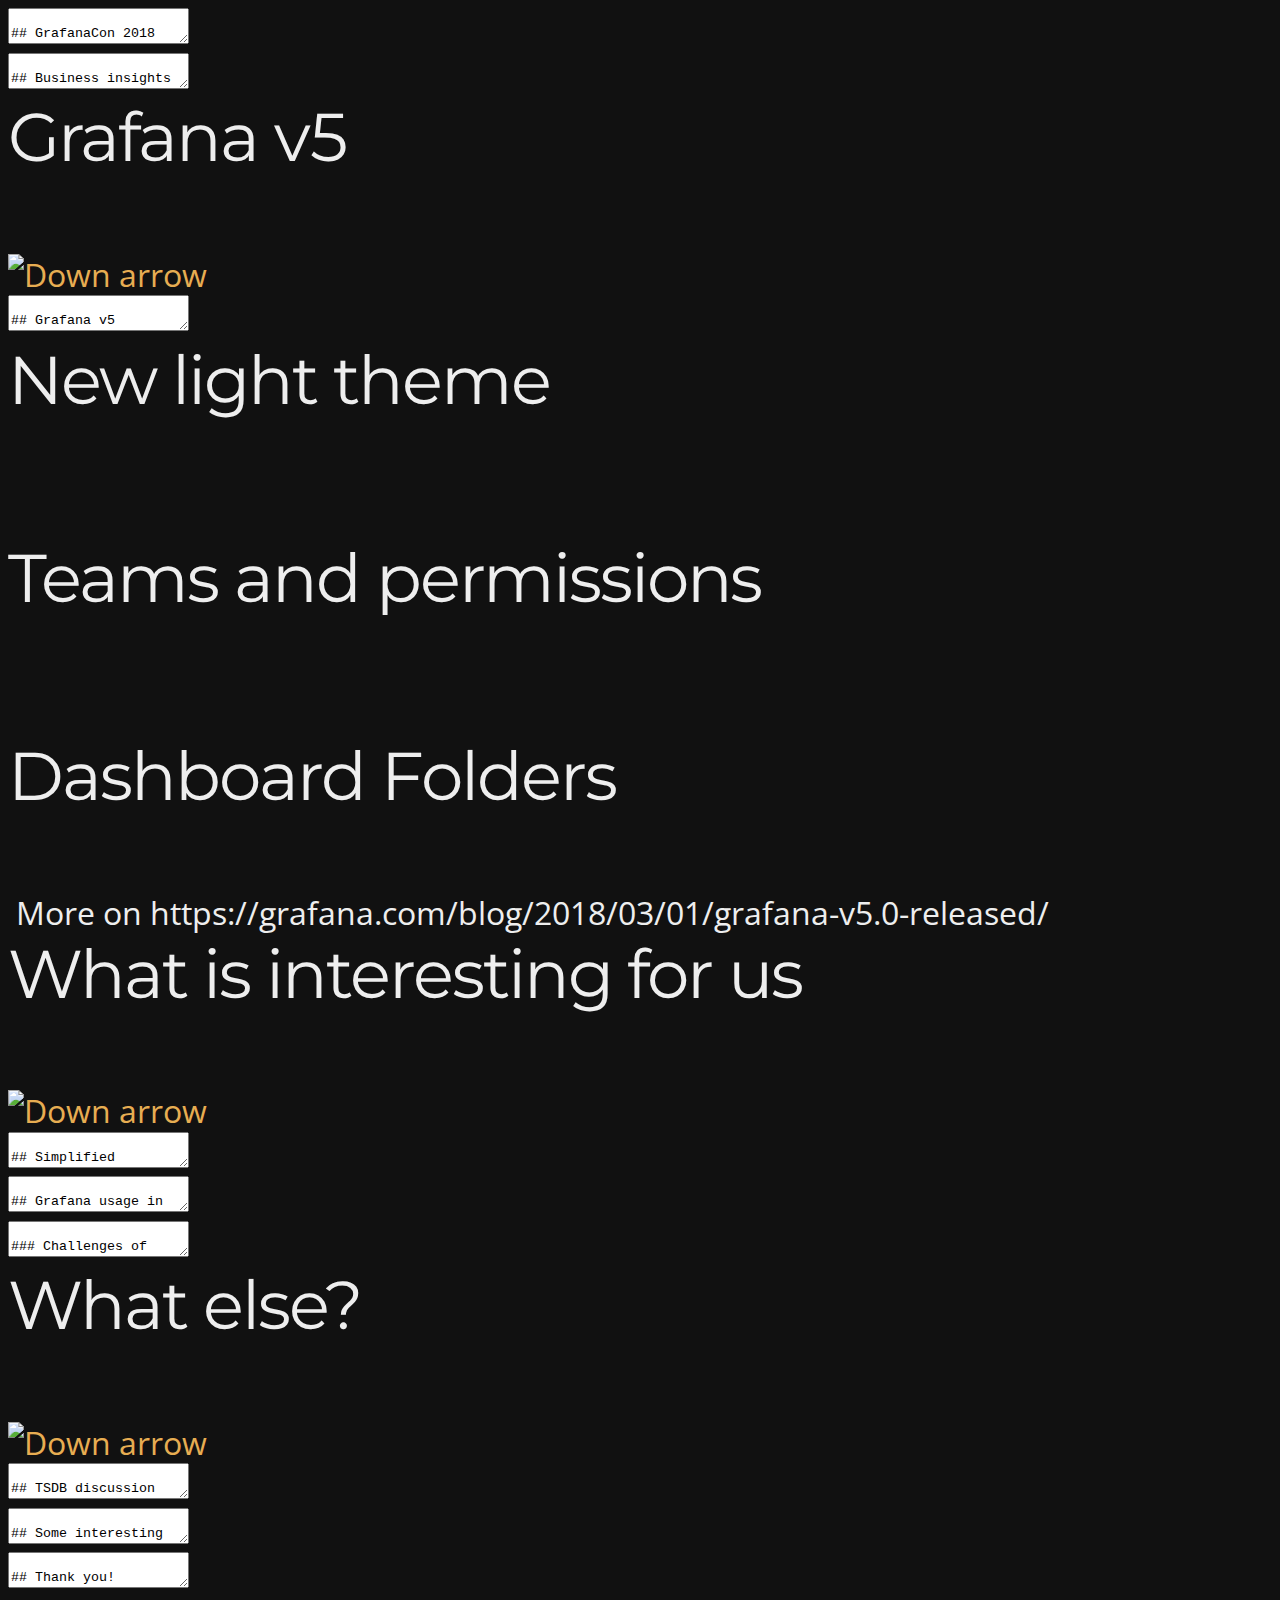
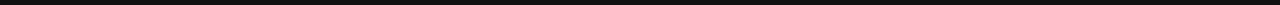
<file: grafanacon2018/index.html>
<!doctype html>
<html>
	<head>
		<meta charset="utf-8">
		<meta name="viewport" content="width=device-width, initial-scale=1.0, maximum-scale=1.0, user-scalable=no">

		<title>GrafanaCon 2018 highlights</title>

		<link rel="stylesheet" href="https://cavalheiro.github.io/reveal.js/css/reveal.css">
		<link rel="stylesheet" href="https://cavalheiro.github.io/presentations/jc.css">

		<!-- Theme used for syntax highlighting of code -->
		<link rel="stylesheet" href="https://cavalheiro.github.io/reveal.js/lib/css/zenburn.css">

	</head>
	<body>
		<div class="reveal">
			<div class="slides">
				<section data-markdown data-background-image="https://pbs.twimg.com/media/DXMLibDWsAAAyQ1.jpg">
					<textarea data-template>
						## GrafanaCon 2018
						<br>
						<br>
						<br>
						<br>
						- 2 days, ~30 speakers, 200+ people
						- event area was nice and was well organized
						- overall experience was quite good
					</textarea>
				</section>
				<section data-markdown>
					<textarea data-template>
						## Business insights
						- hosted Grafana (Cloud) is the main revenue source at the moment
						- Grafana to invest in Prometheus (aquisition?)
						- recent VC investments in TimescaleDB (12.4M) and InfluxDB (35M)
					</textarea>
				</section>
				<section>
					<section data-background-image="https://grafana.com/blog/img/docs/v50/new_ux_nav.png">
						<h2>Grafana v5</h2>
						<br>
						<a href="#" class="navigate-down">
							<img data-src="https://s3.amazonaws.com/hakim-static/reveal-js/arrow.png" alt="Down arrow">
						</a>
					</section>
					<section data-markdown>
						<textarea data-template>
							## Grafana v5
							- improved UX and page design
							- dashboard folders, teams and permissions
							- configuration as code
						</textarea>
					</section>
					<section>
						<h2>New light theme</h2>
						<br>
						<img data-src="https://grafana.com/blog/img/docs/v50/new_white_theme.png" alt="">
					</section>
					<section>
						<h2>Teams and permissions</h2>
						<br>
						<img data-src="https://grafana.com/blog/img/docs/v50/folder_permissions.png" alt="">
					</section>
					<section>
						<h2>Dashboard Folders</h2>
						<br>
						<img data-src="https://grafana.com/blog/img/docs/v50/new_search.png" alt="">
						More on https://grafana.com/blog/2018/03/01/grafana-v5.0-released/
					</section>
				</section>

				<section>
					<section>
						<h2>What is interesting for us</h2>
						<br>
						<a href="#" class="navigate-down">
							<img data-src="https://s3.amazonaws.com/hakim-static/reveal-js/arrow.png" alt="Down arrow">
						</a>
					</section>
					<section data-markdown>
						<textarea data-template>
							## Simplified provisioning
							- Datasources as yaml (limitations apply)
							- json dashboards are native at v5
							- using yaml for dashboards is possible:
								- https://github.com/jakubplichta/grafana-dashboard-builder
								- https://docs.openstack.org/infra/grafyaml
							- a python DSL is also available: https://github.com/weaveworks/grafanalib
							- Grafonnet is a jsonnet library that generates dashboard JSON files
								- https://github.com/grafana/grafonnet-lib
						</textarea>
					</section>
					<section data-markdown>
						<textarea data-template>
							## Grafana usage in QA process
							- putting test results in context
							- live monitoring of performance tests
							- data visualization of test execution data:
								- junit, cobertura, jmeter -> influxdb -> grafana
						</textarea>
					</section>
					<section data-markdown>
						<textarea data-template>
							### Challenges of integrating Grafana with Prometheus
							- how to alert on service and not individual servers?
							- how to define "similar" panels?
							- Dynamic resolution
								- how to deal with data scrapped with different resolutions?
								- how to align that data on the same graphs?
							- How to store data for long periods (TimescaleDB?)
						</textarea>
					</section>
				</section>
				<section>
					<section>
						<h2>What else?</h2>
						<br>
						<a href="#" class="navigate-down">
							<img width="178" height="238" data-src="https://s3.amazonaws.com/hakim-static/reveal-js/arrow.png" alt="Down arrow">
						</a>
					</section>
					<section data-markdown>
						<textarea data-template>
							## TSDB discussion panel
							- people from Prometheus, Graphite, Influxdb and TimescaleDB
							- discussions mostly around storage, scalability & query language
							- promQL seems to be in a path of becoming some kind of standard (all the engines above support it or are planning to)
						</textarea>
					</section>
					<section data-markdown>
						<textarea data-template>
							## Some interesting use cases
							- Running a power plant with Grafana
							- Observability at a city scale
							- Weather impact on energy business
						</textarea>
					</section>
				</section>
				<section data-markdown>
					<textarea data-template>
						## Thank you!

						more details on <br>
						https://cavalheiro.github.io/texts/grafanacon2018.html
					</textarea>
				</section>
			</div>
		</div>

		<script src="https://cavalheiro.github.io/reveal.js/lib/js/head.min.js"></script>
		<script src="https://cavalheiro.github.io/reveal.js/js/reveal.js"></script>

		<script>
			Reveal.initialize({
				dependencies: [
					{ src: 'https://cavalheiro.github.io/reveal.js/plugin/markdown/marked.js' },
					{ src: 'https://cavalheiro.github.io/reveal.js/plugin/markdown/markdown.js' },
					{ src: 'https://cavalheiro.github.io/reveal.js/plugin/notes/notes.js', async: true },
					{ src: 'https://cavalheiro.github.io/reveal.js/plugin/highlight/highlight.js', async: true, callback: function() { hljs.initHighlightingOnLoad(); } }
				]
			});
		</script>
	</body>
</html>
</file>
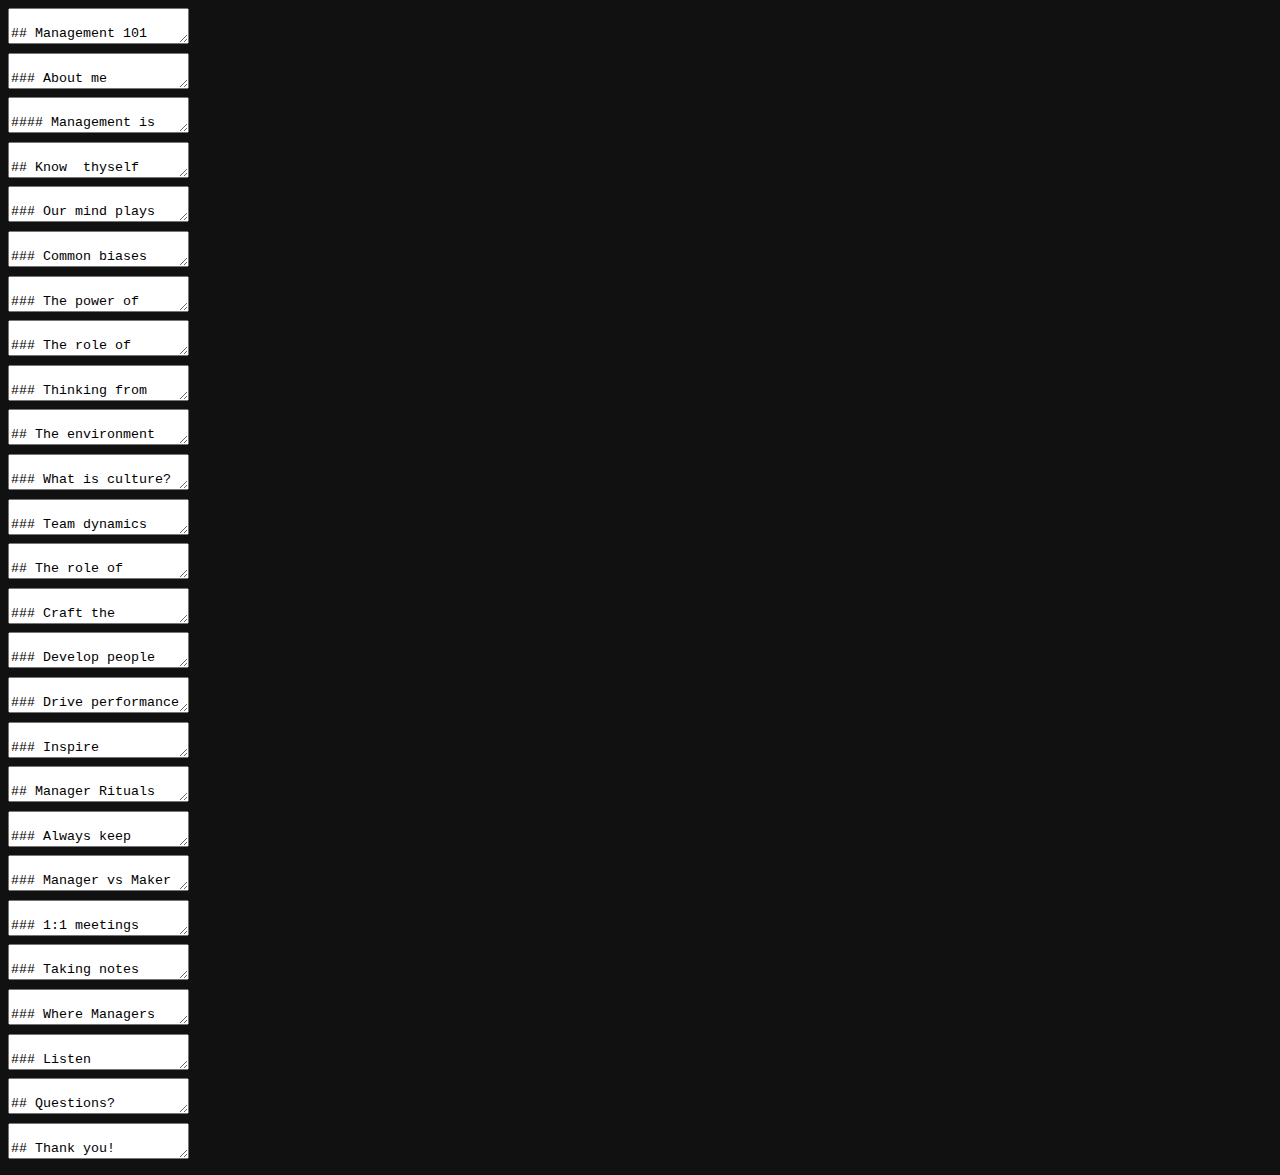
<file: mgmt-101/index.html>
<!doctype html>
<html>
	<head>
		<meta charset="utf-8">
		<meta name="viewport" content="width=device-width, initial-scale=1.0, maximum-scale=1.0, user-scalable=no">

		<title>Management 101</title>

		<link rel="stylesheet" href="https://cavalheiro.github.io/reveal.js/css/reveal.css">
		<link rel="stylesheet" href="https://cavalheiro.github.io/presentations/jc.css">

		<!-- Theme used for syntax highlighting of code -->
		<link rel="stylesheet" href="https://cavalheiro.github.io/reveal.js/lib/css/zenburn.css">

	</head>
	<body>
		<div class="reveal">
			<div class="slides">

				<!-- Slide # -->
				<section data-markdown>
					<textarea data-template>
						## Management 101
					</textarea>
				</section>

				<!-- Slide # -->
				<section data-markdown data-background-image="img/suse.jpg">
					<textarea data-template>
						### About me
						<br>
						João Cavalheiro
						<br><br>
						- 15+ years in Software Engineering
						- Manager of a distributed team @ SUSE
						<br><br>

						twitter.com/jmcavalheiro <!-- .element: class="footnote" -->
						<br>
						github.com/cavalheiro <!-- .element: class="footnote" -->
					</textarea>
				</section>

				<!-- Slide # -->
				<section data-markdown>
					<textarea data-template>
						#### Management is not a promotion, it is a career change.
						<br><br>
						You will stop being judged on your technical knowledge<br> and start being judged on the way you interact with people. <!-- .element: class="fragment"  -->
					</textarea>
				</section>

				<!-- Slide # -->
				<section data-markdown>
					<textarea data-template>
						## Know  thyself
						<br>
						> A cognitive bias is a mistake in reasoning, evaluating, remembering, or other cognitive process, often occurring as a result of holding onto one’s preferences and beliefs regardless of contrary information.
					</textarea>
				</section>

				<!-- Slide # -->
				<section data-markdown>
					<textarea data-template>
						### Our mind plays tricks on us

						- We have hard-wired ways of thinking
						- We remember information selectively
						- We favor facts that confirm our existing ideas

						<br>
						The effect is stronger for emotionally charged issues,<br>and for deeply entrenched beliefs.

					</textarea>
				</section>

				<!-- Slide # -->
				<section data-markdown>
					<textarea data-template>
						### Common biases

						- Bias from liking / disliking
						- Fundamental attribution error
						- Reciprocation Tendency
						- Social-Proof Tendency
						- Over-influence by contrast

						<br>
						"The first principle is that you must not fool yourself<br> — and you are the easiest person to fool" // Richard Feynman  <!-- .element: class="fragment"  -->

					</textarea>
				</section>

				<!-- Slide # -->
				<section data-markdown>
					<textarea data-template>
						### The power of incentives

						- To drive change, reason will only take you so far
						- Incentives are hidden forces that shape behavior
						- Incentives strongly influence culture
						<br><br>
						What are you rewarding in your teams?

					</textarea>
				</section>

				<!-- Slide # -->
				<section data-markdown>
					<textarea data-template>
						### The role of intution

						Intuition is a subconscious recognition of a situation
						<br><br>
						- Can work in static environments (e.g. chess)
						- Requires immediate feedback
						- Needs lots of practice
						<br><br>
						Not good for complex adaptive systems!

					</textarea>
				</section>

				<!-- Slide # -->
				<section data-markdown>
					<textarea data-template>
						### Thinking from first principles

						- Build up your reasoning from the ground up.
						- Use foundational propositions that stand alone.
						- Keep asking 'why' until you reach the root cause.
						<br><br>
						First principles are about seeing the world as it is.

					</textarea>
				</section>


				<!-- Slide # -->
				<section data-markdown>
					<textarea data-template>
						## The environment
						<br>
						> "On the good teams, members spoke in roughly the same proportion, a phenomenon the researchers referred to as ‘equality in distribution of conversational turn-taking'"

						<br><br>
						[1] In "What Google Learned From Its Quest to Build the Perfect Team" <!-- .element: class="footnote" -->
					</textarea>
				</section>

				<!-- Slide # -->
				<section data-markdown>
					<textarea data-template>
						### What is culture?

						- It means different things to different people
						- It is emotional, ever-changing, and complex
						- It is a powerful factor in long-term success
						- Good teams have high ‘average social sensitivity’

					</textarea>
				</section>

				<!-- Slide # -->
				<section data-markdown>
					<textarea data-template>
						### Team dynamics

						- High energy, low pressure
						- Organizational awareness
						- Retrospectives
						- Celebrating success

					</textarea>
				</section>

				<!-- Slide # -->
				<section data-markdown>
					<textarea data-template>
						## The role of Engineering Managers
					</textarea>
				</section>

				<!-- Slide # -->
				<section data-markdown>
					<textarea data-template>
						### Craft the environment

						- Create psychological safety
						- Balance forces
						- Create learning opportunities
						- Connect the dots

					</textarea>
				</section>

				<!-- Slide # -->
				<section data-markdown>
					<textarea data-template>
						### Develop people

						- Coaching is short term and performance driven
							- can be done almost immediately on any given topic
						- Mentoring is a long-term learning relationship
							- often requires a "design" phase
						<br><br>
						Both are important!

					</textarea>
				</section>


				<!-- Slide # -->
				<section data-markdown>
					<textarea data-template>
						### Drive performance

						- Objectives should be qualitative and inspirational
						- Time frame is meaningful
							- e.g. become #1 in the PT market on FY20
						<br><br>
						- Results should be measurable. Examples:
							- the product is 30% faster in load tests
							- customer review increased from 4 to 5 stars

					</textarea>
				</section>

				<!-- Slide # -->
				<section data-markdown>
					<textarea data-template>
						### Inspire

						- Encourage new experiences
						- Make the end result look appealing
						- Create a path of fulfilling growth

					</textarea>
				</section>


				<!-- Slide # -->
				<section data-markdown>
					<textarea data-template>
						## Manager Rituals
					</textarea>
				</section>


				<!-- Slide # -->
				<section data-markdown>
					<textarea data-template>
						### Always keep learning
						- Read (as much as possible)
						- Test new ideas
						- Keep fit on Engineering topics
						- Adapt!

						<br>
						Practice Management like a Developer practices Engineering <!-- .element: class="fragment"  -->

					</textarea>
				</section>

				<!-- Slide # -->
				<section data-markdown>
					<textarea data-template>
						### Manager vs Maker schedule

						- Pack meetings together
						- Attention vs time management
						- Context switching: always have a primary focus

					</textarea>
				</section>

				<!-- Slide # -->
				<section data-markdown>
					<textarea data-template>
						### 1:1 meetings

						- Not a status report
						- Can be used for mentoring
						- Should be as regular as possible
						- Must have a personal touch

						<br><br>
						One of the primary objectives is to create trust <!-- .element: class="fragment"  -->

					</textarea>
				</section>

				<!-- Slide # -->
				<section data-markdown>
					<textarea data-template>
						### Taking notes

						- Keep track of your conversations
						- Write summaries of what you read
						- Use a decision journal
						- Develop your own framework

						<br>
						The true purpose of note-taking is transporting<br>
						states of mind (not just information) through time. <!-- .element: class="fragment"  -->

					</textarea>
				</section>

				<!-- Slide # -->
				<section data-markdown>
					<textarea data-template>
						### Where Managers can get stuck

						- Micro-management
						- Not being able to say 'no'
						- Not building strong peer relationships

					</textarea>
				</section>

				<!-- Slide # -->
				<section data-markdown>
					<textarea data-template>
						### Listen

						Recognize that hearing isn't listening.
						<br><br>
						The goal isn't being able to accurately transcribe the other person's comments, but insuring that they truly feel heard.
					</textarea>
				</section>

				<!-- Slide # -->
				<section data-markdown>
					<textarea data-template>
						## Questions?
					</textarea>
				</section>

				<!-- Slide # -->
				<section data-markdown>
					<textarea data-template>
						## Thank you!
						<br><br>

						twitter.com/jmcavalheiro <!-- .element: class="footnote" -->
						<br>
						github.com/cavalheiro <!-- .element: class="footnote" -->
					</textarea>
				</section>

			</div>
		</div>

		<script src="https://cavalheiro.github.io/reveal.js/lib/js/head.min.js"></script>
		<script src="https://cavalheiro.github.io/reveal.js/js/reveal.js"></script>

		<script>
			Reveal.initialize({
				width: "90%",
				height: "90%",
				// defaultTiming: 120,
				history: true,
				transition: 'fade',
				dependencies: [
					{ src: 'https://cavalheiro.github.io/reveal.js/plugin/markdown/marked.js' },
					{ src: 'https://cavalheiro.github.io/reveal.js/plugin/markdown/markdown.js' },
					{ src: 'https://cavalheiro.github.io/reveal.js/plugin/notes/notes.js', async: true },
					{ src: 'https://cavalheiro.github.io/reveal.js/plugin/highlight/highlight.js', async: true, callback: function() { hljs.initHighlightingOnLoad(); } }
				]
			});
		</script>
	</body>
</html>
</file>
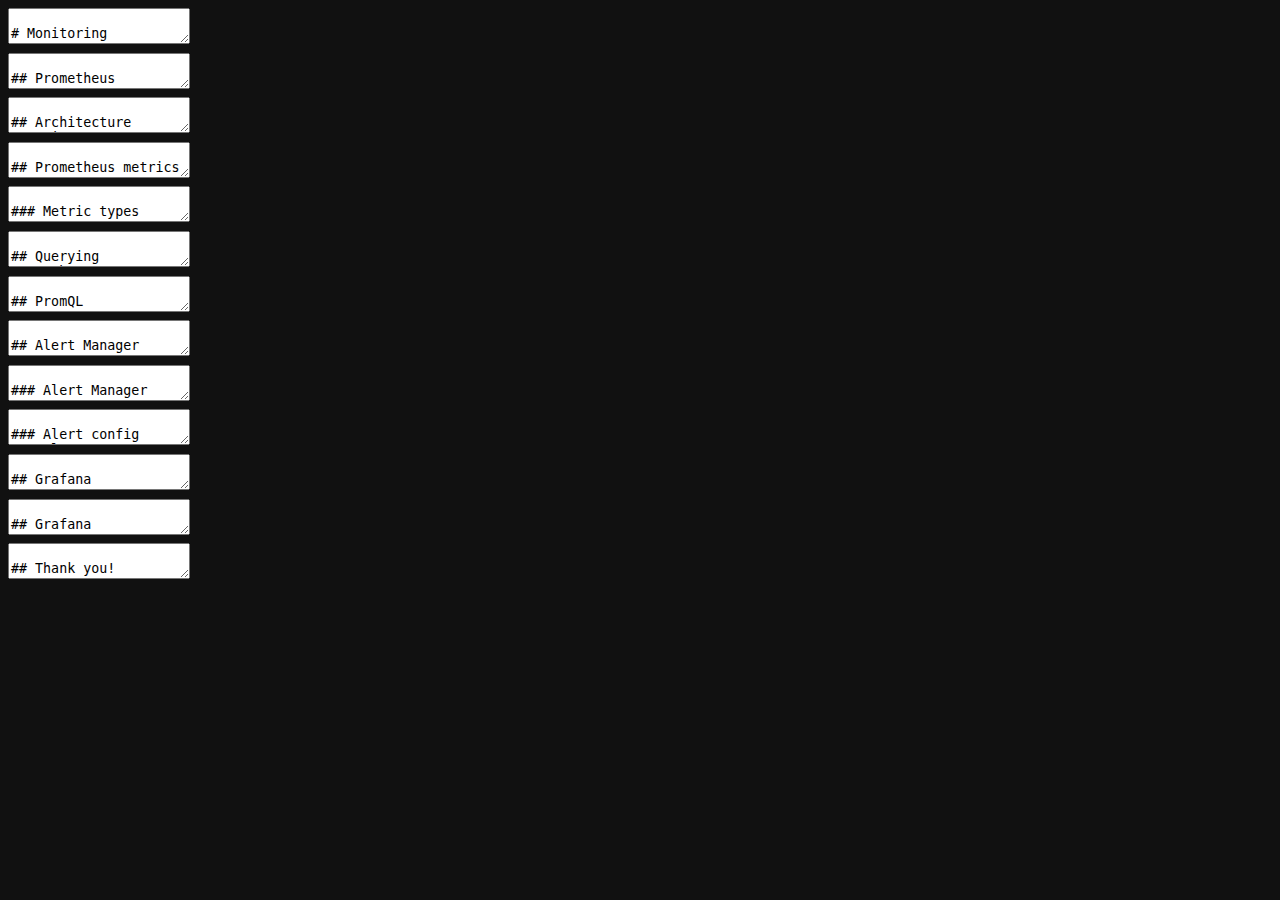
<file: prom-grafana/index.html>
<!doctype html>
<html>
	<head>
		<meta charset="utf-8">
		<meta name="viewport" content="width=device-width, initial-scale=1.0, maximum-scale=1.0, user-scalable=no">

		<title>Monitoring with Prometheus and Grafana</title>

		<link rel="stylesheet" href="https://cavalheiro.github.io/reveal.js/css/reveal.css">
		<link rel="stylesheet" href="https://cavalheiro.github.io/presentations/jc.css">


		<!-- Theme used for syntax highlighting of code -->
		<link rel="stylesheet" href="https://cavalheiro.github.io/reveal.js/lib/css/zenburn.css">

	</head>
	<body>
		<div class="reveal">
			<div class="slides">

				<!-- Slide # -->
				<section data-markdown data-background-image="img/mdashboard2.png">
					<textarea data-template>
						# Monitoring
						## with Prometheus and Grafana
						<br><br>

						jcavalheiro@suse.de
					</textarea>
				</section>

				<!-- Slide # -->
				<section data-markdown>
					<textarea data-template>
						## Prometheus
						<img data-src="img/prom-logo.png">
						* Originally built at SoundCloud
						* Prometheus works well for recording numeric time series
						* Data collection happens via a pull model over HTTP
						* Targets are set via static configuration or service discovery
					</textarea>
				</section>


				<!-- Slide # -->
				<section data-markdown>
					<textarea data-template>
						## Architecture Overview
						<img data-src="img/arch1.png">
					</textarea>
				</section>

				<!-- Slide # -->
				<section data-markdown>
					<textarea data-template>
						## Prometheus metrics
						<br>
						<img data-src="img/metric.png">
						<br>
						* Metrics have a name, a set of labels, a timestamp and a value
						* 'job' and 'instance' labels are automatically added by Prometheus
							- instance - host from which you scrape metrics
							- job - collection of instances with the same purpose
					</textarea>
				</section>

				<!-- Slide # -->
				<section data-markdown>
					<textarea data-template>
						### Metric types
						  * Counter - cumulative values. ex: number of errors
						  * Gauge - can go up or down. ex: temperature
						  * Histogram - count observations in buckets
						  * Summary - similar to histogram, but provides totals (sum and count)
						  * Learn more: https://prometheus.io/docs/concepts/metric_types/
					</textarea>
				</section>

				<!-- Slide # -->
				<section data-markdown>
					<textarea data-template>
						## Querying Prometheus
						### PromQL
						* Functional expression language
						* Easily filter multi-dimensional time-series
						* Regex matching
					</textarea>
				</section>

				<!-- Slide # -->
				<section data-markdown>
					<textarea data-template>
						## PromQL
						## Demo
					</textarea>
				</section>

				<!-- Slide # -->
				<section data-markdown>
					<textarea data-template>
						## Alert Manager
						<img data-src="img/arch2.png">
					</textarea>
				</section>

				<!-- Slide # -->
				<section data-markdown>
					<textarea data-template>
						### Alert Manager
						* Takes care of deduplicating, grouping, and routing
						  - also takes care of silencing and inhibition of alerts
						* Integration with email, PagerDuty, or OpsGenie
						* Uses PromQL
						* HTTP API and cli tool
					</textarea>
				</section>

				<!-- Slide # -->
				<section data-markdown>
					<textarea data-template>
						### Alert config example
						<img data-src="img/alert-example.png">
					</textarea>
				</section>

				<!-- Slide # -->
				<section data-markdown>
					<textarea data-template>
						## Grafana
						<img data-src="img/grafana-logo.png">
						* Metrics dashboard and graph editor
						* Multiple visualization options to help you understand your data
						* Supports dozens of databases
						* Plugin system
					</textarea>
				</section>

				<!-- Slide # -->
				<section data-markdown>
					<textarea data-template>
						## Grafana
						## Demo
					</textarea>
				</section>

				<!-- Slide # -->
				<section data-markdown>
					<textarea data-template>
						## Thank you!
						<br>
						### Questions?
						<br>
						https://cavalheiro.github.io/presentations/prom-grafana
					</textarea>
				</section>

			</div>
		</div>

		<script src="https://cavalheiro.github.io/reveal.js/lib/js/head.min.js"></script>
		<script src="https://cavalheiro.github.io/reveal.js/js/reveal.js"></script>

		<script>
			Reveal.initialize({
				width: "90%",
				height: "90%",
				// defaultTiming: 120,
				history: true,
				transition: 'fade',
				dependencies: [
					{ src: 'https://cavalheiro.github.io/reveal.js/plugin/markdown/marked.js' },
					{ src: 'https://cavalheiro.github.io/reveal.js/plugin/markdown/markdown.js' },
					{ src: 'https://cavalheiro.github.io/reveal.js/plugin/notes/notes.js', async: true },
					{ src: 'https://cavalheiro.github.io/reveal.js/plugin/highlight/highlight.js', async: true, callback: function() { hljs.initHighlightingOnLoad(); } }
				]
			});
		</script>
	</body>
</html>
</file>
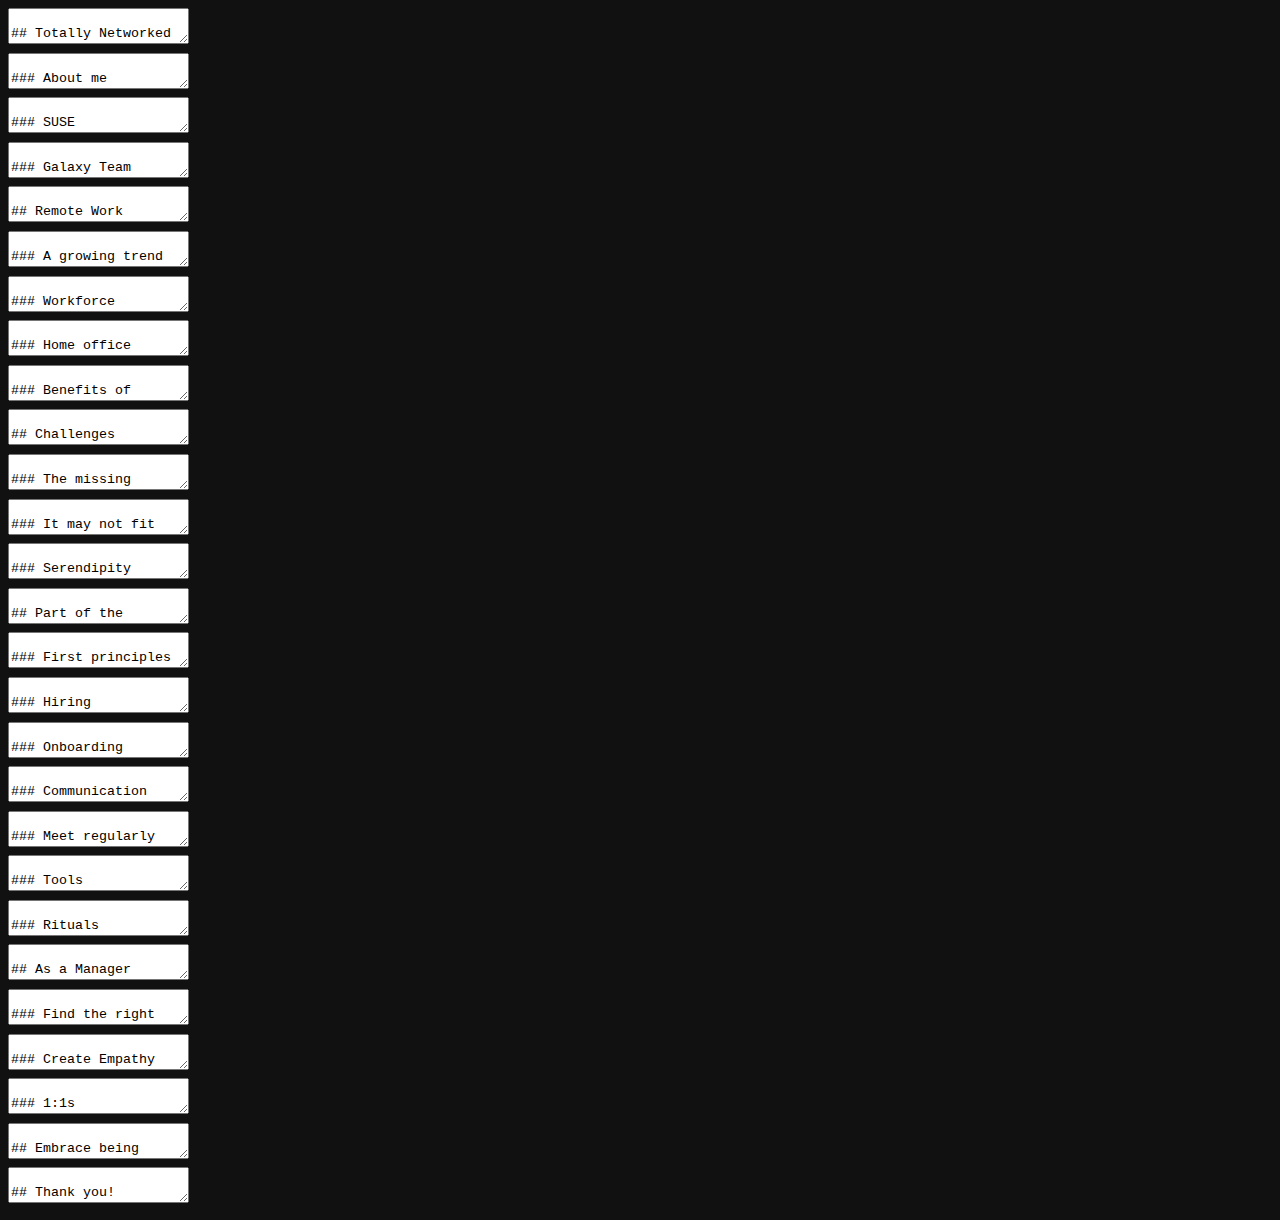
<file: tnt-10m/index.html>
<!doctype html>
<html>
	<head>
		<meta charset="utf-8">
		<meta name="viewport" content="width=device-width, initial-scale=1.0, maximum-scale=1.0, user-scalable=no">

		<title>Totally Networked Team</title>

		<link rel="stylesheet" href="https://cavalheiro.github.io/reveal.js/css/reveal.css">
		<link rel="stylesheet" href="https://cavalheiro.github.io/presentations/jc.css">

		<!-- Theme used for syntax highlighting of code -->
		<link rel="stylesheet" href="https://cavalheiro.github.io/reveal.js/lib/css/zenburn.css">

	</head>
	<body>
		<div class="reveal">
			<div class="slides">

				<!-- Slide # -->
				<section data-markdown>
					<textarea data-template>
						## Totally Networked Team
						> Remote work in Engineering is a growing trend. Companies that are embracing it learned that communication, decision making, social interaction and leadership strategies had to change.
						<br><br>

						Often, those cultural changes end up contributing to general improvements in management, information clarity and knowledge sharing. <!-- .element: class="fragment"  -->
					</textarea>
				</section>

				<!-- Slide # -->
				<section data-markdown>
					<textarea data-template>
						### About me
						<br>
						João Cavalheiro
						<br><br>
						* Engineering Manager @ SUSE
						* Remote manager of a remote team
						<br><br>

						twitter.com/jmcavalheiro <!-- .element: class="footnote" -->
						<br>
						linkedin.com/in/jmcavalheiro <!-- .element: class="footnote" -->
					</textarea>
				</section>

				<!-- Slide # -->
				<section data-markdown data-background-image="img/suse-2.jpeg">
					<textarea data-template>
						### SUSE
						<br><br>

						* [25 years of history]
						* World’s first provider of an Enterprise Linux distribution
						* Focused on mission-critical computing
						* OpenSource DNA
						* 1300+ people, many remote teams

						[25 years of history]: https://www.suse.com/company/history/
					</textarea>
				</section>

				<!-- Slide # -->
				<section data-markdown>
					<textarea data-template>
						### Galaxy Team

						* 25+ developers, half remote
						* 2 managers
						* 7 locations
						* Agile: LeSS and Kanban

						[SUSE Manager]: https://www.suse.com/products/suse-manager/
					</textarea>
				</section>

				<!-- Slide # -->
				<section data-markdown>
					<textarea data-template>
					## Remote Work
					</textarea>
				</section>

				<!-- Slide # -->
				<section data-markdown>
					<textarea data-template>
					### A growing trend

					<img data-src="img/remote-trend.png">

					</textarea>
				</section>

				<!-- Slide # -->
				<section data-markdown>
					<textarea data-template>
					### Workforce scalability

					* Global work force
					* Grow while keeping the same office size
					* Many tech companies are already [remote friendly]
					* Private offices or open workspaces?
						- Stack Overflow says: [Go Remote]

					[Go Remote]: https://stackoverflow.blog/2017/04/14/cant-afford-private-offices/
					[remote friendly]: https://github.com/remoteintech/remote-jobs
					</textarea>
				</section>

				<!-- Slide # -->
				<section data-markdown>
					<textarea data-template>
					### Home office

					* Control over schedule
					* Custom work environment
					* More focus

					> "It can be quiet when you need quiet, or as loud as you want to make it when you want music"
					</textarea>
				</section>

				<!-- Slide # -->
				<section data-markdown>
					<textarea data-template>
						### Benefits of working remotely
						<img src="img/remote-benefits.png" width="50%">
						- Source: <!-- .element: class="footnote" --> [State of Remote Work 2018]
						[State of Remote Work 2018]: https://open.buffer.com/state-remote-work-2018/
					</textarea>
				</section>

				<!-- Slide # -->
				<section data-markdown>
					<textarea data-template>
						## Challenges
					</textarea>
				</section>

				<!-- Slide # -->
				<section data-markdown data-background-image="img/cloudy.jpg">
					<textarea data-template>
						### The missing connection

						* We are not designed for a life of total solitude
						* Communication is harder
						* Onboarding is harder
						* Sense of belonging can be affected
					</textarea>
				</section>

				<!-- Slide # -->
				<section data-markdown>
					<textarea data-template>
						### It may not fit your processes
						<img data-src="http://chsorche.wwwss17.a2hosted.com/wp-content/uploads/2015/02/fullgroup.jpg">

						Remote doesn't work well in highly synchronous environments <!-- .element: class="footnote" -->
					</textarea>
				</section>



				<!-- Slide # -->
				<section data-markdown>
					<textarea data-template>
						### Serendipity

						> "Everyone’s sitting around a table, ideas are building on ideas, and intellectual sparks are lighting up the room"

						It’s tempting to think that this kind of magic only happens when people are in the same room.
					</textarea>
				</section>

				<!-- Slide # -->
				<section data-markdown>
					<textarea data-template>
						## Part of the solution
					</textarea>
				</section>

				<!-- Slide # -->
				<section data-markdown>
					<textarea data-template>
						### First principles
						* Flexible working hours
						* Free information flow
						* Asynchronous communication
						* Written conversations over verbal explanations
						* Written knowledge over on-the-job training
						* Results of work over the hours put in

						> What is not written does not exist <!-- .element: class="fragment"  -->
					</textarea>
				</section>

				<!-- Slide # -->
				<section data-markdown>
					<textarea data-template>
						### Hiring

						##### Best chances are with people that:
						* are able to focus outside an office setup
						* are expressive and have good writing skills
						* have a sense of discipline and time management
					</textarea>
				</section>

				<!-- Onboarding # -->
				<section data-markdown>
					<textarea data-template>
						### Onboarding

						* Prepare everything beforehand (hardware, welcome kit)
						* Have an onboarding guide and a FAQ
						* Always assign a mentor to the new person
						* Reserve dedicated time for pair-programming
					</textarea>
				</section>

				<!-- Slide # -->
				<section data-markdown>
					<textarea data-template>
						### Communication
						> F2F communication relies on multiple physical queues to build trust

						##### Office rules
						* One remote, all remotes
						* No shared camera : everyone connects from their laptop
						* IRC over in-person discussions
						* All documents are public and editable
						* Core office hours

					</textarea>
				</section>

				<!-- Slide # -->
				<section data-markdown>
					<textarea data-template>
						### Meet regularly
						* Visit the office, as often as possible
						* Offsites
						* Hackweeks
						* When on same city, meet and work together
					</textarea>
				</section>

				<!-- Slide # -->
				<section data-markdown>
					<textarea data-template>
						### Tools
						* Etherpad - shared notes
						* Wiki - source of truth
						* Mumble / Teamspeak
						* RFC model [example]

						[example]: https://github.com/cavalheiro/salt/blob/c055387879734ac416fe804b887a58a0d30fb566/rfcs/0000-template.md
					</textarea>
				</section>

				<!-- Slide # -->
				<section data-markdown>
					<textarea data-template>
						### Rituals
						* Prepare yourself like if you were going to the office
						* Have regular working hours
						* Dedicated work area / room
						</textarea>
				</section>

				<!-- Slide # -->
				<section data-markdown>
					<textarea data-template>
						## As a Manager
					</textarea>
				</section>

				<!-- Slide # -->
				<section data-markdown>
					<textarea data-template>
						### Find the right balance
						* Manager schedule vs Maker schedule
						* A healthy team is your top priority
						* Reserve some time for technical insight
					</textarea>
				</section>

				<!-- Slide # -->
				<section data-markdown>
					<textarea data-template>
						### Create Empathy
						* Make yourself always available
						* Set the tone for how to communicate early on
						* Create room for personal conversations
						* Embrace small talk
						* Show you care
					</textarea>
				</section>

				<!-- Slide # -->
				<section data-markdown>
					<textarea data-template>
						### 1:1s
						* At least 30 min, every other week
						* Choose the right schedule
						* Preparation should include:
							- questions to ask
							- news to share
							- ideas to brainstorm
						* Write notes - don't miss the important stuff
					</textarea>
				</section>

				<!-- Slide # -->
				<section data-markdown>
					<textarea data-template>
						## Embrace being behind a screen
						* No commuting time or stress
						* Less interruptions
						* Flexible location
						* Design your work environment
						<br><br>

					</textarea>
				</section>

				<!-- Slide # -->
				<section data-markdown>
					<textarea data-template>
						## Thank you!
					</textarea>
				</section>

			</div>
		</div>

		<script src="https://cavalheiro.github.io/reveal.js/lib/js/head.min.js"></script>
		<script src="https://cavalheiro.github.io/reveal.js/js/reveal.js"></script>

		<script>
			Reveal.initialize({
				width: "90%",
				height: "90%",
				// defaultTiming: 120,
				history: true,
				transition: 'fade',
				dependencies: [
					{ src: 'https://cavalheiro.github.io/reveal.js/plugin/markdown/marked.js' },
					{ src: 'https://cavalheiro.github.io/reveal.js/plugin/markdown/markdown.js' },
					{ src: 'https://cavalheiro.github.io/reveal.js/plugin/notes/notes.js', async: true },
					{ src: 'https://cavalheiro.github.io/reveal.js/plugin/highlight/highlight.js', async: true, callback: function() { hljs.initHighlightingOnLoad(); } }
				]
			});
		</script>
	</body>
</html>
</file>
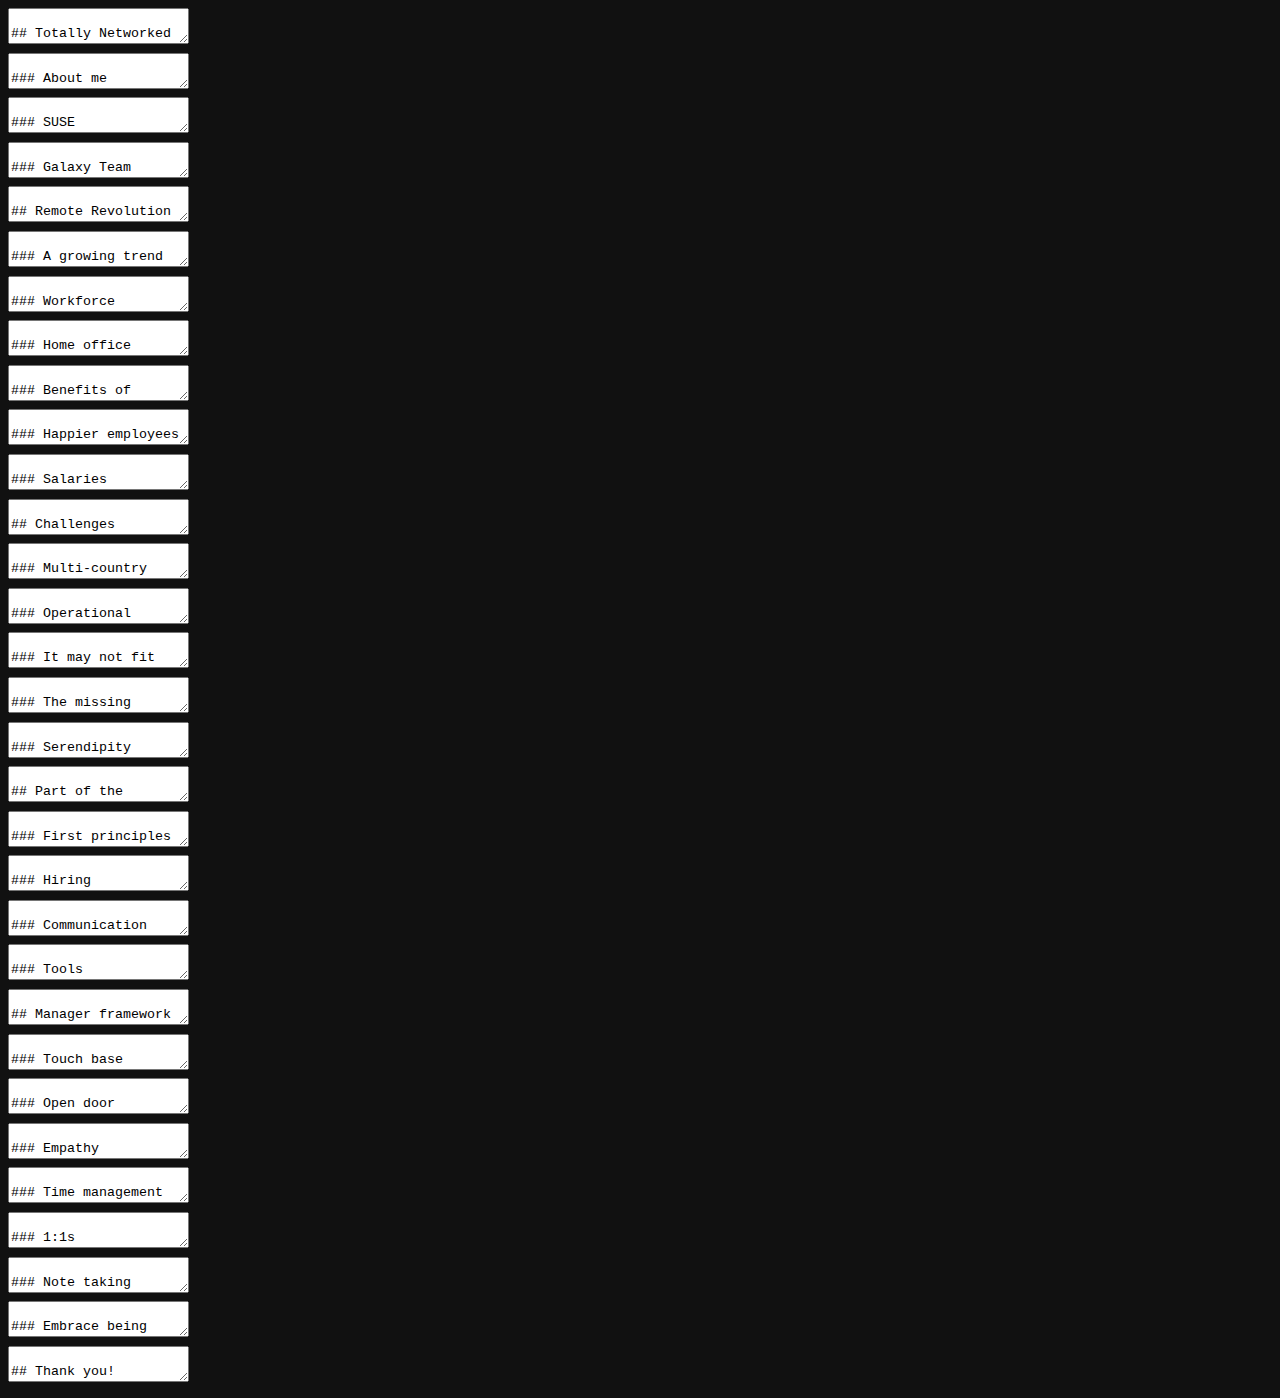
<file: tnt/index.html>
<!doctype html>
<html>
	<head>
		<meta charset="utf-8">
		<meta name="viewport" content="width=device-width, initial-scale=1.0, maximum-scale=1.0, user-scalable=no">

		<title>Totally Networked Team</title>

		<link rel="stylesheet" href="https://cavalheiro.github.io/reveal.js/css/reveal.css">
		<link rel="stylesheet" href="https://cavalheiro.github.io/presentations/jc.css">

		<!-- Theme used for syntax highlighting of code -->
		<link rel="stylesheet" href="https://cavalheiro.github.io/reveal.js/lib/css/zenburn.css">

	</head>
	<body>
		<div class="reveal">
			<div class="slides">

				<!-- Slide # -->
				<section data-markdown>
					<textarea data-template>
						## Totally Networked Team
						> Remote work in Engineering is a growing trend. Companies that are embracing it learned that communication, decision making, social interaction and leadership strategies had to change. Very often, those cultural changes end up contributing to general improvements in management, information clarity and knowledge sharing.
					</textarea>
				</section>

				<!-- Slide # -->
				<section data-markdown>
					<textarea data-template>
						### About me
						<br>
						João Cavalheiro
						<br><br>
						* 15+ years writing code
						* 5+ years managing teams
						* Full time geek
						<br><br>

						twitter.com/jmcavalheiro <!-- .element: class="footnote" -->
						<br>
						linkedin.com/in/jmcavalheiro <!-- .element: class="footnote" -->
					</textarea>
				</section>

				<!-- Slide # -->
				<section data-markdown data-background-image="https://cavalheiro.github.io/presentations/tnt/img/suse.jpg">
					<textarea data-template>
						### SUSE

						* [25 years of history]
						* World’s first provider of an Enterprise Linux distribution
						* Focused on mission-critical computing
						* OpenSource DNA
						* 1300+ people, several remote teams

						[25 years of history]: https://www.suse.com/company/history/
					</textarea>
				</section>

				<!-- Slide # -->
				<section data-markdown>
					<textarea data-template>
						### Galaxy Team

						* Tens of developers, half remote
						* 2 managers
						* 7 locations
						* Agile: LeSS and Kanban
						* Working on [SUSE Manager] product

						[SUSE Manager]: https://www.suse.com/products/suse-manager/
					</textarea>
				</section>

				<!-- Slide # -->
				<section data-markdown>
					<textarea data-template>
					## Remote Revolution

					> "The Industrial Revolution's "under one roof" model of conducting work is steadily declining as technology creates virtual workspaces that allow employees to provide their vital contribution without physically clustering together. Today, the new paradigm is "move work to the workers, rather than workers to the workplace."

					in "Remote: Office Not Required" by Jason Fried (Basecamp) <!-- .element: class="footnote" -->
					</textarea>
				</section>

				<!-- Slide # -->
				<section data-markdown>
					<textarea data-template>
					### A growing trend

					<img data-src="https://cavalheiro.github.io/presentations/tnt/img/remote-growth.png">

					Private offices or open workspaces? Stack Overflow says: [Go Remote]

					[Go Remote]: https://stackoverflow.blog/2017/04/14/cant-afford-private-offices/
					</textarea>
				</section>

				<!-- Slide # -->
				<section data-markdown>
					<textarea data-template>
					### Workforce scalability

					* Global work force
					* Grow while keeping the same office size
					* Many tech companies are already [remote friendly]

					[remote friendly]: https://github.com/remoteintech/remote-jobs
					</textarea>
				</section>

				<!-- Slide # -->
				<section data-markdown>
					<textarea data-template>
					### Home office

					* Control over schedule
					* Custom work environment

					> "It can be quiet when you need quiet, or as loud as you want to make it when you want music"
					</textarea>
				</section>

				<!-- Slide # -->
				<section data-markdown>
					<textarea data-template>
						### Benefits of working remotely
						<img src="https://cavalheiro.github.io/presentations/tnt/img/remote-benefits.png" width="50%">
						- Source: <!-- .element: class="footnote" --> [State of Remote Work 2018]
						[State of Remote Work 2018]: https://open.buffer.com/state-remote-work-2018/
					</textarea>
				</section>

				<!-- Slide # -->
				<section data-markdown>
					<textarea data-template>
					### Happier employees

					<img data-src="https://cavalheiro.github.io/presentations/tnt/img/remote-happier.png" width="40%">
					- Source: <!-- .element: class="footnote" --> [Stack Overflow]
					[Stack Overflow]: https://stackoverflow.blog/2018/01/22/remote-work-2017-developer-survey/
					</textarea>
				</section>

				<!-- Slide # -->
				<section data-markdown>
					<textarea data-template>
						### Salaries
						<img data-src="https://cavalheiro.github.io/presentations/tnt/img/remote-salaries.png" width="70%">
						- Source: <!-- .element: class="footnote" --> [Stack Overflow]
						[Stack Overflow]: https://stackoverflow.blog/2018/01/22/remote-work-2017-developer-survey/
					</textarea>
				</section>

				<!-- Slide # -->
				<section data-markdown>
					<textarea data-template>
						## Challenges
					</textarea>
				</section>

				<!-- Slide # -->
				<section data-markdown>
					<textarea data-template>
						### Multi-country setup

						* Legal
						* HR
						* Accounting
						* Reputation  <!-- .element: class="fragment" -->

					</textarea>
				</section>

				<!-- Slide # -->
				<section data-markdown>
					<textarea data-template>
						### Operational overhead

						* Hardware
						* Expense reporting
						* Additional communication
					</textarea>
				</section>

				<!-- Slide # -->
				<section data-markdown>
					<textarea data-template>
						### It may not fit your processes
						<img data-src="http://chsorche.wwwss17.a2hosted.com/wp-content/uploads/2015/02/fullgroup.jpg">

						Remote doesn't work well in highly synchronous environments <!-- .element: class="footnote" -->
					</textarea>
				</section>

				<!-- Slide # -->
				<section data-markdown data-background-image="https://cavalheiro.github.io/presentations/tnt/img/cloudy.jpg">
					<textarea data-template>
						### The missing connection

						* We are not designed for a life of total solitude
						* Communication is harder
						* Onboarding is harder
						* Sense of belonging can be affected
						* And you will need to cook your own lunch... :-) <!-- .element: class="fragment"  -->
					</textarea>
				</section>

				<!-- Slide # -->
				<section data-markdown>
					<textarea data-template>
						### Serendipity

						> "Everyone’s sitting around a table, ideas are building on ideas, and intellectual sparks are lighting up the room"

						It’s tempting to think that this kind of magic only happens when people are in the same room.
					</textarea>
				</section>

				<!-- Slide # -->
				<section data-markdown>
					<textarea data-template>
						## Part of the solution
					</textarea>
				</section>

				<!-- Slide # -->
				<section data-markdown>
					<textarea data-template>
						### First principles
						* Flexible working hours
						* Free information flow
						* Asynchronous communication
						* Written conversations over verbal explanations
						* Written knowledge over on-the-job training
						* Results of work over the hours put in

						> What is not written does not exist <!-- .element: class="fragment"  -->
					</textarea>
				</section>

				<!-- Slide # -->
				<section data-markdown>
					<textarea data-template>
						### Hiring

						##### Best chances are with people that
						* are able to focus outside an office setup
						* are expressive and have good writing skills
						* have a sense of discipline and time management
					</textarea>
				</section>

				<section data-markdown>
					<textarea data-template>
						### Communication
						> F2F communication relies on multiple physical queues to build trust
						- remote people don't experience that

						##### Office rules
						* One remote, all remotes
						* No shared camera : everyone connects from their laptop
						* IRC over in-person discussions
						* All documents are open source
						* Core office hours

					</textarea>
				</section>

				<!-- Slide # -->
				<section data-markdown>
					<textarea data-template>
						### Tools
						* Etherpad - shared notes
						* Wiki - source of truth
						* RFC model [example]

						[example]: https://github.com/cavalheiro/salt/blob/c055387879734ac416fe804b887a58a0d30fb566/rfcs/0000-template.md
					</textarea>
				</section>

				<!-- Slide # -->
				<section data-markdown>
					<textarea data-template>
						## Manager framework
						> "A catalyst either kick-starts or maintains a chemical reaction, but isn’t itself a reactant. The reaction may slow or stop without the addition of catalysts. Social systems, of course, take on many similar traits, and we can view catalysts in a similar light"
					</textarea>
				</section>

				<!-- Slide # -->
				<section data-markdown>
					<textarea data-template>
						### Touch base
						* Visit the head office, as often as possible
						* Promote Offsites
					</textarea>
				</section>

				<!-- Slide # -->
				<section data-markdown>
					<textarea data-template>
						### Open door
						* Make yourself always available
						* Set the tone for how to communicate early on
					</textarea>
				</section>

				<!-- Slide # -->
				<section data-markdown>
					<textarea data-template>
						### Empathy
						* Create room for personal conversations
						* Exercise a sense of humor
						* Embrace small talk
						* Show you care
					</textarea>
				</section>

				<!-- Slide # -->
				<section data-markdown>
					<textarea data-template>
						### Time management
						* Balance tasks and team building
						* Manager schedule vs Maker schedule
						* Reserve some time for technical insight
					</textarea>
				</section>

				<!-- Slide # -->
				<section data-markdown>
					<textarea data-template>
						### 1:1s
						* At least 30 min, every week
						* Choose the right schedule
						* Preparation should include:
							- questions to ask
							- news to share
							- ideas to brainstorm
					</textarea>
				</section>

				<!-- Slide # -->
				<section data-markdown>
					<textarea data-template>
						### Note taking
						* Portable format
						* Journal-like structure
						* Index important tags and labels
						* Integrations
					</textarea>
				</section>

				<!-- Slide # -->
				<section data-markdown>
					<textarea data-template>
						### Embrace being behind a screen
						* No commuting time or stress
						* Less interruptions
						* Design your work environment
						* Pants not required (*)
						<br><br>

						(*) I do recommend preparing for work like if you were going to the office <!-- .element: class="footnote"  -->
					</textarea>
				</section>

				<!-- Slide # -->
				<section data-markdown>
					<textarea data-template>
						## Thank you!
						<br>
						https://cavalheiro.github.io/presentations/tnt
					</textarea>
				</section>

			</div>
		</div>

		<script src="https://cavalheiro.github.io/reveal.js/lib/js/head.min.js"></script>
		<script src="https://cavalheiro.github.io/reveal.js/js/reveal.js"></script>

		<script>
			Reveal.initialize({
				width: "90%",
				height: "90%",
				// defaultTiming: 120,
				history: true,
				transition: 'fade',
				dependencies: [
					{ src: 'https://cavalheiro.github.io/reveal.js/plugin/markdown/marked.js' },
					{ src: 'https://cavalheiro.github.io/reveal.js/plugin/markdown/markdown.js' },
					{ src: 'https://cavalheiro.github.io/reveal.js/plugin/notes/notes.js', async: true },
					{ src: 'https://cavalheiro.github.io/reveal.js/plugin/highlight/highlight.js', async: true, callback: function() { hljs.initHighlightingOnLoad(); } }
				]
			});
		</script>
	</body>
</html>
</file>
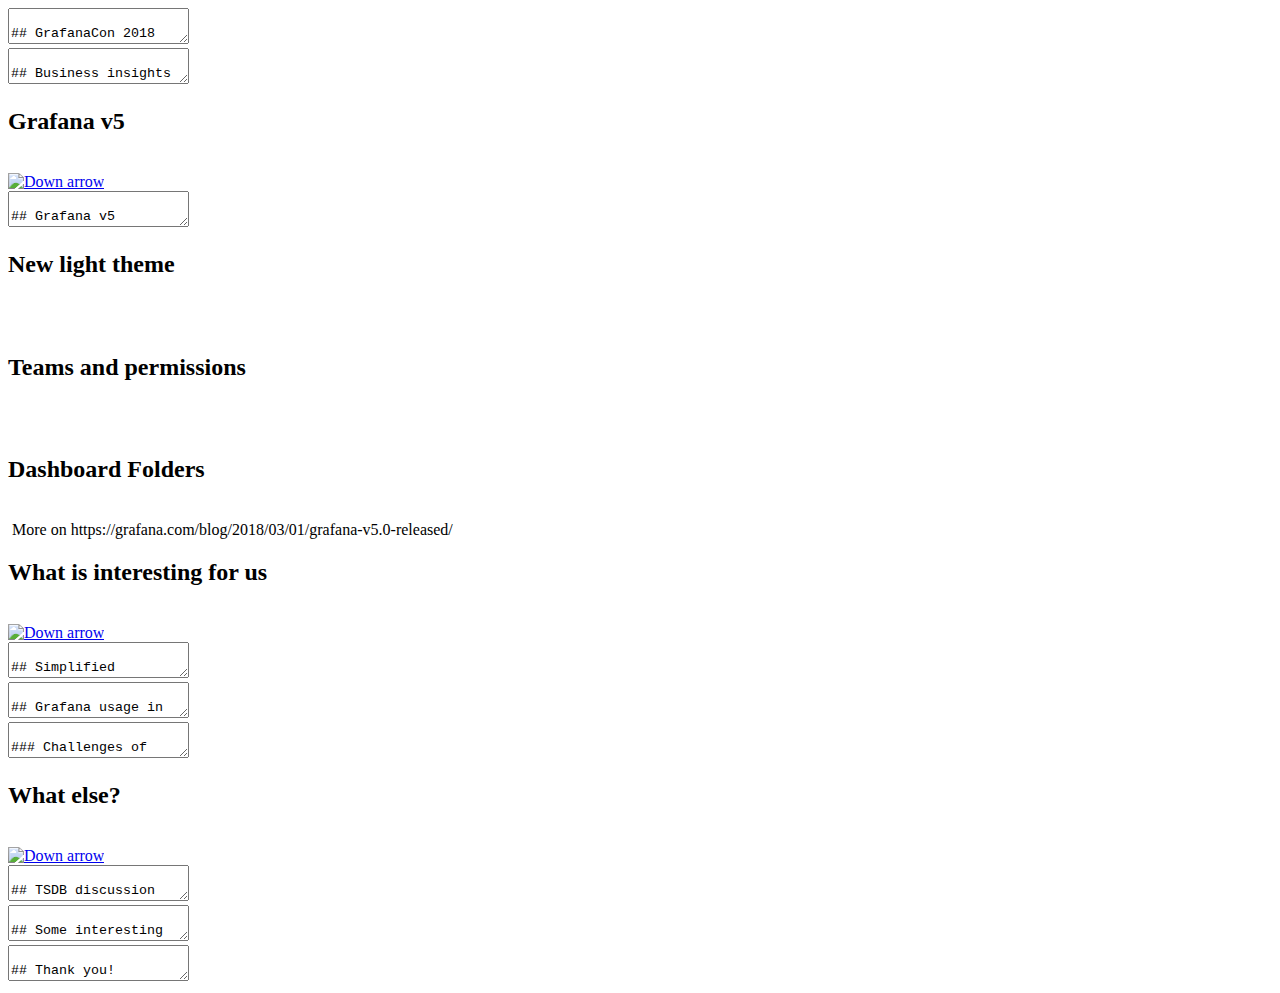
<file: grafanacon2018.html>
<!doctype html>
<html>
	<head>
		<meta charset="utf-8">
		<meta name="viewport" content="width=device-width, initial-scale=1.0, maximum-scale=1.0, user-scalable=no">

		<title>GrafanaCon 2018 highlights</title>

		<link rel="stylesheet" href="https://cavalheiro.github.io/reveal.js/css/reveal.css">
		<link rel="stylesheet" href="https://cavalheiro.github.io/reveal.js/css/theme/black.css">

		<!-- Theme used for syntax highlighting of code -->
		<link rel="stylesheet" href="https://cavalheiro.github.io/reveal.js/lib/css/zenburn.css">

	</head>
	<body>
		<div class="reveal">
			<div class="slides">
				<section data-markdown data-background-image="https://pbs.twimg.com/media/DXMLibDWsAAAyQ1.jpg">
					<textarea data-template>
						## GrafanaCon 2018
						<br>
						<br>
						<br>
						<br>
						- 2 days, ~30 speakers, 200+ people
						- event area was nice and was well organized
						- overall experience was quite good
					</textarea>
				</section>
				<section data-markdown>
					<textarea data-template>
						## Business insights
						- hosted Grafana (Cloud) is the main revenue source at the moment
						- Grafana to invest in Prometheus (aquisition?)
						- recent VC investments in TimescaleDB (12.4M) and InfluxDB (35M)
					</textarea>
				</section>
				<section>
					<section data-background-image="https://grafana.com/blog/img/docs/v50/new_ux_nav.png">
						<h2>Grafana v5</h2>
						<br>
						<a href="#" class="navigate-down">
							<img data-src="https://s3.amazonaws.com/hakim-static/reveal-js/arrow.png" alt="Down arrow">
						</a>
					</section>
					<section data-markdown>
						<textarea data-template>
							## Grafana v5
							- improved UX and page design
							- dashboard folders, teams and permissions
							- configuration as code
						</textarea>
					</section>
					<section>
						<h2>New light theme</h2>
						<br>
						<img data-src="https://grafana.com/blog/img/docs/v50/new_white_theme.png" alt="">
					</section>
					<section>
						<h2>Teams and permissions</h2>
						<br>
						<img data-src="https://grafana.com/blog/img/docs/v50/folder_permissions.png" alt="">
					</section>
					<section>
						<h2>Dashboard Folders</h2>
						<br>
						<img data-src="https://grafana.com/blog/img/docs/v50/new_search.png" alt="">
						More on https://grafana.com/blog/2018/03/01/grafana-v5.0-released/
					</section>
				</section>

				<section>
					<section>
						<h2>What is interesting for us</h2>
						<br>
						<a href="#" class="navigate-down">
							<img data-src="https://s3.amazonaws.com/hakim-static/reveal-js/arrow.png" alt="Down arrow">
						</a>
					</section>
					<section data-markdown>
						<textarea data-template>
							## Simplified provisioning
							- Datasources as yaml (limitations apply)
							- json dashboards are native at v5
							- using yaml for dashboards is possible:
								- https://github.com/jakubplichta/grafana-dashboard-builder
								- https://docs.openstack.org/infra/grafyaml
							- a python DSL is also available: https://github.com/weaveworks/grafanalib
							- Grafonnet is a jsonnet library that generates dashboard JSON files
								- https://github.com/grafana/grafonnet-lib
						</textarea>
					</section>
					<section data-markdown>
						<textarea data-template>
							## Grafana usage in QA process
							- putting test results in context
							- live monitoring of performance tests
							- data visualization of test execution data:
								- junit, cobertura, jmeter -> influxdb -> grafana
						</textarea>
					</section>
					<section data-markdown>
						<textarea data-template>
							### Challenges of integrating Grafana with Prometheus
							- how to alert on service and not individual servers?
							- how to define "similar" panels?
							- Dynamic resolution
								- how to deal with data scrapped with different resolutions?
								- how to align that data on the same graphs?
							- How to store data for long periods (TimescaleDB?)
						</textarea>
					</section>
				</section>
				<section>
					<section>
						<h2>What else?</h2>
						<br>
						<a href="#" class="navigate-down">
							<img width="178" height="238" data-src="https://s3.amazonaws.com/hakim-static/reveal-js/arrow.png" alt="Down arrow">
						</a>
					</section>
					<section data-markdown>
						<textarea data-template>
							## TSDB discussion panel
							- people from Prometheus, Graphite, Influxdb and TimescaleDB
							- discussions mostly around storage, scalability & query language
							- promQL seems to be in a path of becoming some kind of standard (all the engines above support it or are planning to)
						</textarea>
					</section>
					<section data-markdown>
						<textarea data-template>
							## Some interesting use cases
							- Running a power plant with Grafana
							- Observability at a city scale
							- Weather impact on energy business
						</textarea>
					</section>
				</section>
				<section data-markdown>
					<textarea data-template>
						## Thank you!

						more details on <br>
						https://cavalheiro.github.io/texts/grafanacon2018.html
					</textarea>
				</section>
			</div>
		</div>

		<script src="https://cavalheiro.github.io/reveal.js/lib/js/head.min.js"></script>
		<script src="https://cavalheiro.github.io/reveal.js/js/reveal.js"></script>

		<script>
			Reveal.initialize({
				dependencies: [
					{ src: 'https://cavalheiro.github.io/reveal.js/plugin/markdown/marked.js' },
					{ src: 'https://cavalheiro.github.io/reveal.js/plugin/markdown/markdown.js' },
					{ src: 'https://cavalheiro.github.io/reveal.js/plugin/notes/notes.js', async: true },
					{ src: 'https://cavalheiro.github.io/reveal.js/plugin/highlight/highlight.js', async: true, callback: function() { hljs.initHighlightingOnLoad(); } }
				]
			});
		</script>
	</body>
</html>
</file>
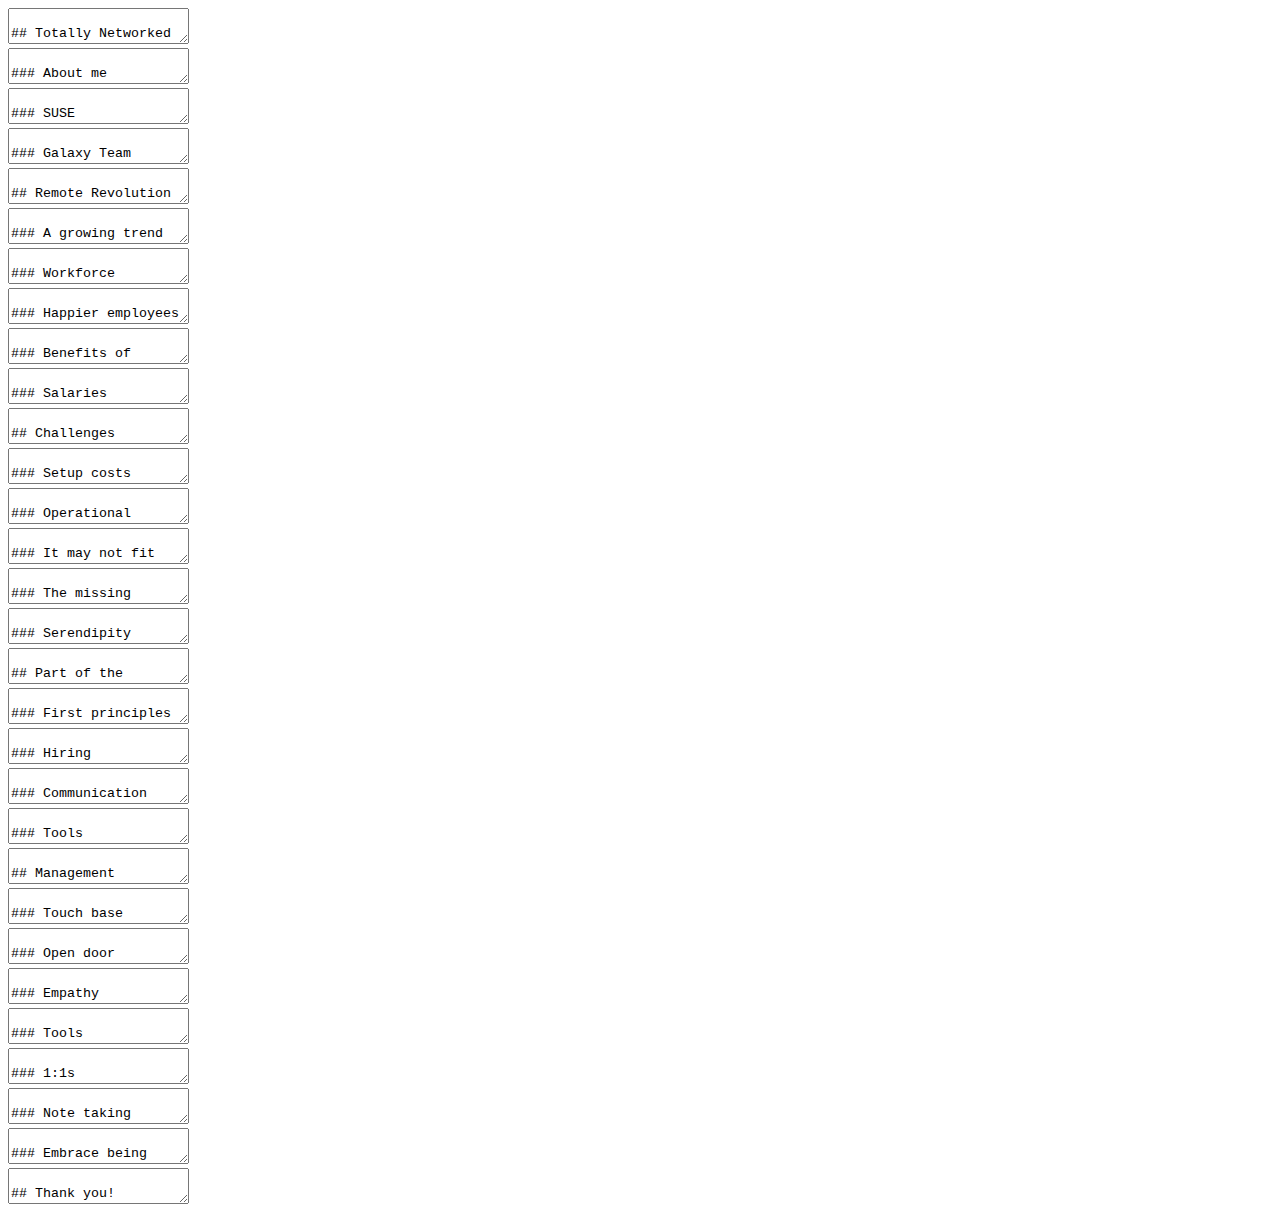
<file: tnt.html>
<!doctype html>
<html>
	<head>
		<meta charset="utf-8">
		<meta name="viewport" content="width=device-width, initial-scale=1.0, maximum-scale=1.0, user-scalable=no">

		<title>Totally Networked Team</title>

		<link rel="stylesheet" href="https://cavalheiro.github.io/reveal.js/css/reveal.css">
		<link rel="stylesheet" href="http://localhost:8000/jc.css">

		<!-- Theme used for syntax highlighting of code -->
		<link rel="stylesheet" href="https://cavalheiro.github.io/reveal.js/lib/css/zenburn.css">

	</head>
	<body>
		<div class="reveal">
			<div class="slides">

				<!-- Slide # -->
				<section data-markdown>
					<textarea data-template>
						## Totally Networked Team
						> Remote work in Engineering is a growing trend. Companies that are embracing it learned that communication, decision making, social interaction and leadership strategies had to change. Very often, those cultural changes end up contributing to general improvements in management, information clarity and knowledge sharing.
					</textarea>
				</section>

				<!-- Slide # -->
				<section data-markdown>
					<textarea data-template>
						### About me
						<br>
						João Cavalheiro
						<br><br>
						* 15+ years writing code
						* 5+ years managing teams
						* full time geek
					</textarea>
				</section>

				<!-- Slide # -->
				<section data-markdown data-background-image="http://localhost:8000/img/suse.jpg">
					<textarea data-template>
						### SUSE

						* Founded in 1992
						* World’s first provider of an Enterprise Linux distribution
						* Focused on mission-critical computing
						* OpenSource DNA

						https://www.suse.com/company/history/ <!-- .element: class="footnote" -->
					</textarea>
				</section>

				<!-- Slide # -->
				<section data-markdown>
					<textarea data-template>
						### Galaxy Team

						* 25+ developers, half remote
						* 2 managers
						* 7 locations
						* Agile: LeSS and Kanban

					</textarea>
				</section>

				<!-- Slide # -->
				<section data-markdown>
					<textarea data-template>
					## Remote Revolution

					> "The Industrial Revolution's "under one roof" model of conducting work is steadily declining as technology creates virtual workspaces that allow employees to provide their vital contribution without physically clustering together. Today, the new paradigm is "move work to the workers, rather than workers to the workplace."

					in "Remote: Office Not Required" by Jason Fried (Basecamp) <!-- .element: class="footnote" -->
					</textarea>
				</section>

				<!-- Slide # -->
				<section data-markdown>
					<textarea data-template>
					### A growing trend

					<img data-src="http://localhost:8000/img/remote-growth.png">


					</textarea>
				</section>

				<!-- Slide # -->
				<section data-markdown>
					<textarea data-template>
					### Workforce scalability

					* Global work force
					* Grow while keeping the same office size
					* Many tech companies are already remote friendly *

					https://github.com/remoteintech/remote-jobs <!-- .element: class="footnote" -->
					</textarea>
				</section>

				<!-- Slide # -->
				<section data-markdown>
					<textarea data-template>
					### Happier employees

					<img data-src="http://localhost:8000/img/remote-happier.png" width="40%">
					https://stackoverflow.blog/2018/01/22/remote-work-2017-developer-survey/ <!-- .element: class="footnote" -->
					</textarea>
				</section>

				<!-- Slide # -->
				<section data-markdown>
					<textarea data-template>
						### Benefits of working remotely
						<img src="http://localhost:8000/img/remote-benefits.png" width="50%">
						- Source: <!-- .element: class="footnote" --> [State of Remote Work 2018]
						[State of Remote Work 2018]: https://open.buffer.com/state-remote-work-2018/
					</textarea>
				</section>

				<!-- Slide # -->
				<section data-markdown>
					<textarea data-template>
						### Salaries
						<img data-src="http://localhost:8000/img/remote-salaries.png" width="70%">
						- Source: <!-- .element: class="footnote" --> [Stack Overflow]
						[Stack Overflow]: https://stackoverflow.blog/2018/01/22/remote-work-2017-developer-survey/
					</textarea>
				</section>

				<!-- Slide # -->
				<section data-markdown>
					<textarea data-template>
						## Challenges
					</textarea>
				</section>

				<!-- Slide # -->
				<section data-markdown>
					<textarea data-template>
						### Setup costs

						* Legal
						* HR
						* Accounting
						* Reputation  <!-- .element: class="fragment" -->

						Note: The costs above apply in multi-country scenarios -->
					</textarea>
				</section>

				<!-- Slide # -->
				<section data-markdown>
					<textarea data-template>
						### Operational overhead

						* Hardware
						* Expense reporting
						* Extra communication
					</textarea>
				</section>

				<!-- Slide # -->
				<section data-markdown>
					<textarea data-template>
						### It may not fit your processes
						<img data-src="http://chsorche.wwwss17.a2hosted.com/wp-content/uploads/2015/02/fullgroup.jpg">

						Remote doesn't work well in highly synchronous environments <!-- .element: class="footnote" -->
					</textarea>
				</section>

				<!-- Slide # -->
				<section data-markdown data-background-image="http://localhost:8000/img/cloudy.jpg">
					<textarea data-template>
						### The missing connection

						* We are not designed for a life of total solitude
						* Communication is harder
						* Onboarding is harder
						* Sense of belonging can be affected<br><br>

						And you will need to cook your own lunch... :-) <!-- .element: class="fragment"  -->
					</textarea>
				</section>

				<!-- Slide # -->
				<section data-markdown>
					<textarea data-template>
						### Serendipity

						> "Everyone’s sitting around a table, ideas are building on ideas, and intellectual sparks are lighting up the room"

						It’s tempting to think that this kind of magic only happens when people are in the same room.
					</textarea>
				</section>

				<!-- Slide # -->
				<section data-markdown>
					<textarea data-template>
						## Part of the solution
					</textarea>
				</section>

				<!-- Slide # -->
				<section data-markdown>
					<textarea data-template>
						### First principles
						* Flexible working hours
						* Free information flow
						* Asynchronous communication
						* Written conversations over verbal explanations
						* Written knowledge over on-the-job training
						* Results of work over the hours put in

						> What is not written does not exist <!-- .element: class="fragment"  -->
					</textarea>
				</section>

				<!-- Slide # -->
				<section data-markdown>
					<textarea data-template>
						### Hiring

						##### Best chances are with people that
						* are able to focus outside an office setup
						* are expressive and have good writing skills
						* have a sense of discipline and time management
					</textarea>
				</section>

				<section data-markdown>
					<textarea data-template>
						### Communication
						> F2F communication relies on multiple physical queues to build trust
						- remote people don't experience that

						##### Office rules (*)
						* One remote, all remotes
						* No shared camera : everyone connects from their laptop
						* IRC over in-person discussions
						* Transparency culture
						* Core office hours

						(*) for everyone <!-- .element: class="footnote" -->
					</textarea>
				</section>

				<!-- Slide # -->
				<section data-markdown>
					<textarea data-template>
						### Tools
						* Etherpad - shared notes
						* Wiki - source of truth
						* RFC model [example]

						[example]: https://github.com/cavalheiro/salt/blob/c055387879734ac416fe804b887a58a0d30fb566/rfcs/0000-template.md
					</textarea>
				</section>

				<!-- Slide # -->
				<section data-markdown>
					<textarea data-template>
						## Management framework
						> "A catalyst either kick-starts or maintains a chemical reaction, but isn’t itself a reactant. The reaction may slow or stop without the addition of catalysts. Social systems, of course, take on many similar traits, and we can view catalysts in a similar light"
					</textarea>
				</section>

				<!-- Slide # -->
				<section data-markdown>
					<textarea data-template>
						### Touch base
						* Visit the head office, as often as possible
						* Promote Offsites
					</textarea>
				</section>

				<!-- Slide # -->
				<section data-markdown>
					<textarea data-template>
						### Open door
						* Make yourself always available
					</textarea>
				</section>

				<!-- Slide # -->
				<section data-markdown>
					<textarea data-template>
						### Empathy
						* Keep constant communication
						* Exercise a sense of humor
						* Embrace small talk
						* Show you care
					</textarea>
				</section>

				<!-- Slide # -->
				<section data-markdown>
					<textarea data-template>
						### Tools
						* Get really good at muting/un-muting
					</textarea>
				</section>

				<!-- Slide # -->
				<section data-markdown>
					<textarea data-template>
						### 1:1s
						*
					</textarea>
				</section>

				<!-- Slide # -->
				<section data-markdown>
					<textarea data-template>
						### Note taking
						*
					</textarea>
				</section>

				<!-- Slide # -->
				<section data-markdown>
					<textarea data-template>
						### Embrace being behind a screen
						*
					</textarea>
				</section>

				<!-- Slide # -->
				<section data-markdown>
					<textarea data-template>
						## Thank you!
						<br>
						* github.com/cavalheiro
						* twitter.com/jmcavalheiro
					</textarea>
				</section>

			</div>
		</div>

		<script src="https://cavalheiro.github.io/reveal.js/lib/js/head.min.js"></script>
		<script src="https://cavalheiro.github.io/reveal.js/js/reveal.js"></script>

		<script>
			Reveal.initialize({
				width: "90%",
				height: "90%",
				// defaultTiming: 120,
				history: true,
				transition: 'fade',
				dependencies: [
					{ src: 'https://cavalheiro.github.io/reveal.js/plugin/markdown/marked.js' },
					{ src: 'https://cavalheiro.github.io/reveal.js/plugin/markdown/markdown.js' },
					{ src: 'https://cavalheiro.github.io/reveal.js/plugin/notes/notes.js', async: true },
					{ src: 'https://cavalheiro.github.io/reveal.js/plugin/highlight/highlight.js', async: true, callback: function() { hljs.initHighlightingOnLoad(); } }
				]
			});
		</script>
	</body>
</html>
</file>
